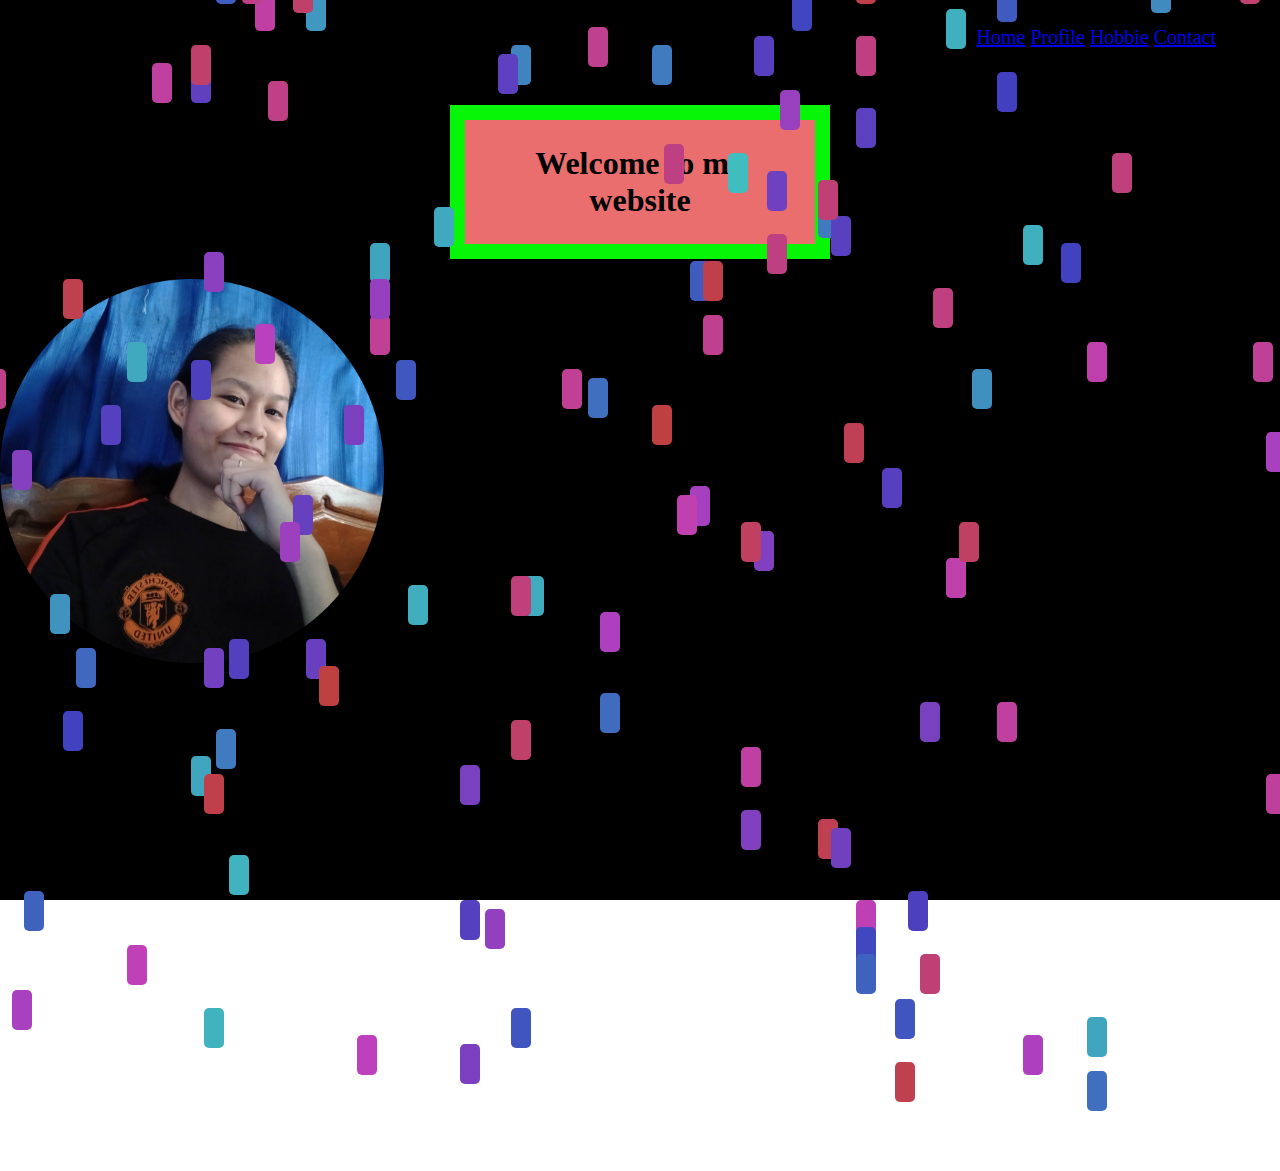
<file: index.html>
<!DOCTYPE html>
<html lang="en">
<head>
    <meta charset="UTF-8">
    <meta http-equiv="X-UA-Compatible" content="IE=edge">
    <meta name="viewport" content="width=device-width, initial-scale=1.0">
    <title>Document</title>
    <link rel="stylesheet" href="index.css">
</head>
<body>
    
    <div class="root">
        <div class="menu">             /*Create a menu group*/
                <a href="index.html">Home</a>
                <a href="profile.html">Profile</a>
                <a href="hobbie.html">Hobbie</a>
                <a href="contact.html">Contact</a>
        </div>
        <br>
            <div class="Home">        /*Create a Home group*/
                <h1>Welcome to my website</h1>
                <p><img src="o1.png" alt="Dream" style="width: 30%;"></p>
                
            </div>
        </div>
        
    <script src="index.js"></script>
</body>
</html>
</file>
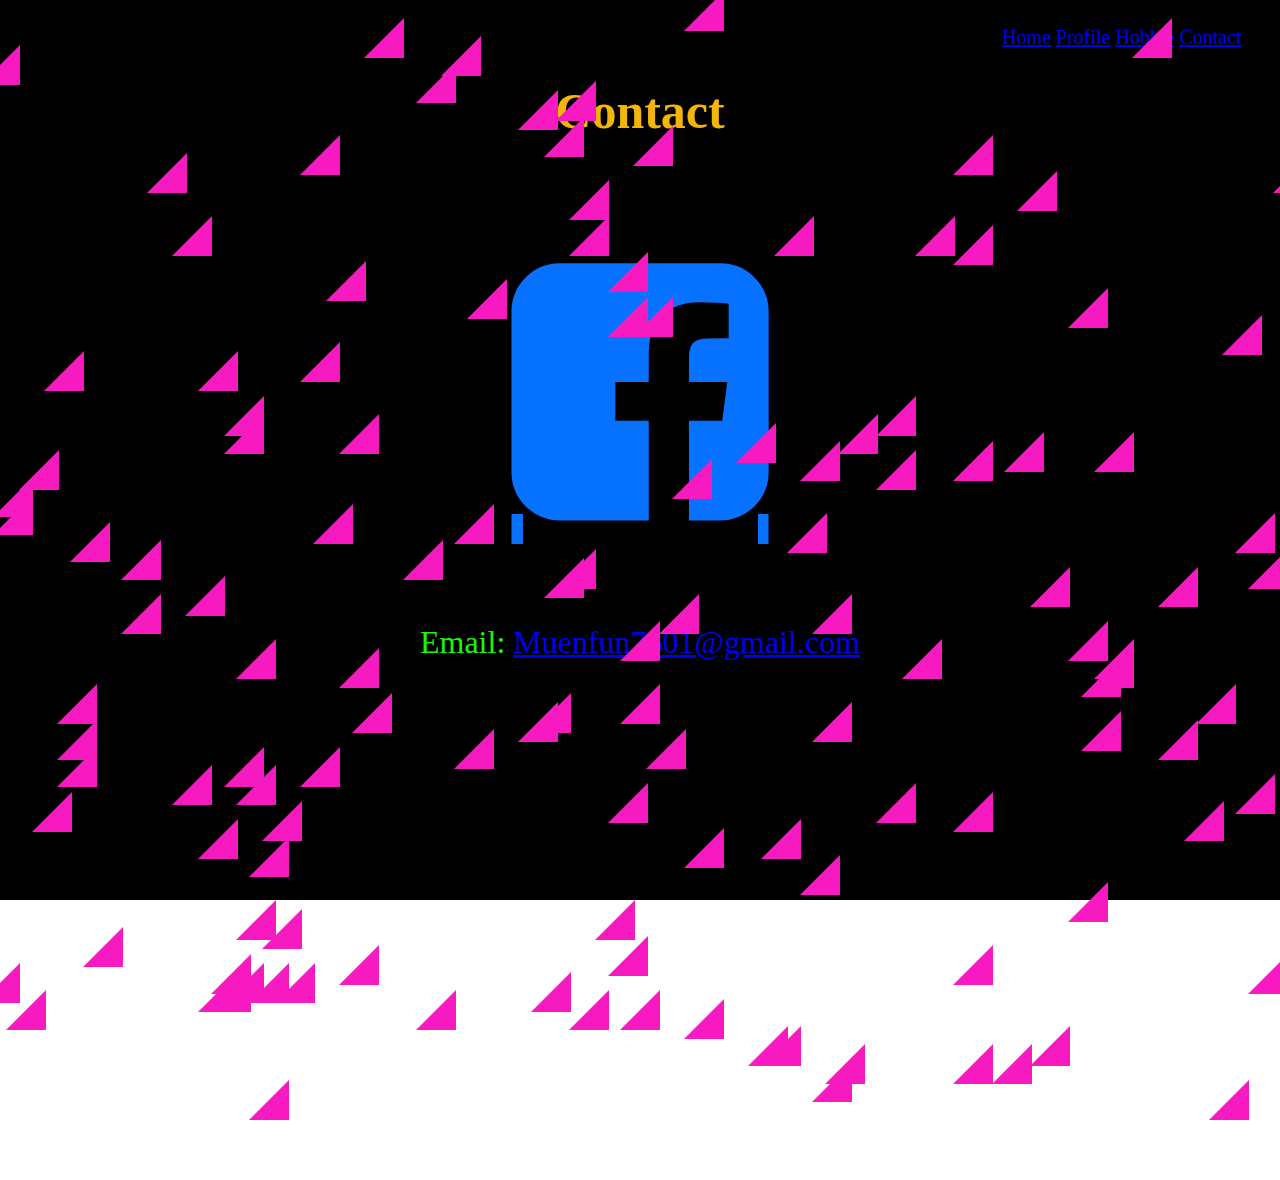
<file: contact.html>
<!DOCTYPE html>
<html>
<head> 
    <meta charset="UTF-8">
    <meta http-equiv="X-UA-Compatible" content="IE=edge">
    <meta name="viewport" content="width=device-width, initial-scale=1.0">
    <title>Muenfun Profile</title>
    <link rel="stylesheet" href="contact.css">
    <link rel="stylesheet" href="https://cdnjs.cloudflare.com/ajax/libs/font-awesome/4.7.0/css/font-awesome.min.css">
    <link rel="icon" href="favicon.ico">
</head>
<body>
    <div class="root">
    <div class="menu">          /*Create a menu group*/
            <a href="index.html">Home</a>
            <a href="profile.html">Profile</a>
            <a href="hobbie.html">Hobbie</a>
            <a href="contact.html">Contact</a>
        </div>
        <h1>Contact</h1> 
        <br>
        <div class="content">    /*Create a contact group*/
            <p><a href="https://www.facebook.com/profile.php?id=100017528973704" class="fa fa-facebook-square" style="font-size: 300px; color: rgb(7, 114, 255);"></a></p>
            <br>
            <p>Email: <a href="mailto: Muenfun7601@gmail.com">Muenfun7601@gmail.com</a></p> 
    </div>
</div>
    <script src="contact.js"></script>   
  </body>
  </html>
</file>
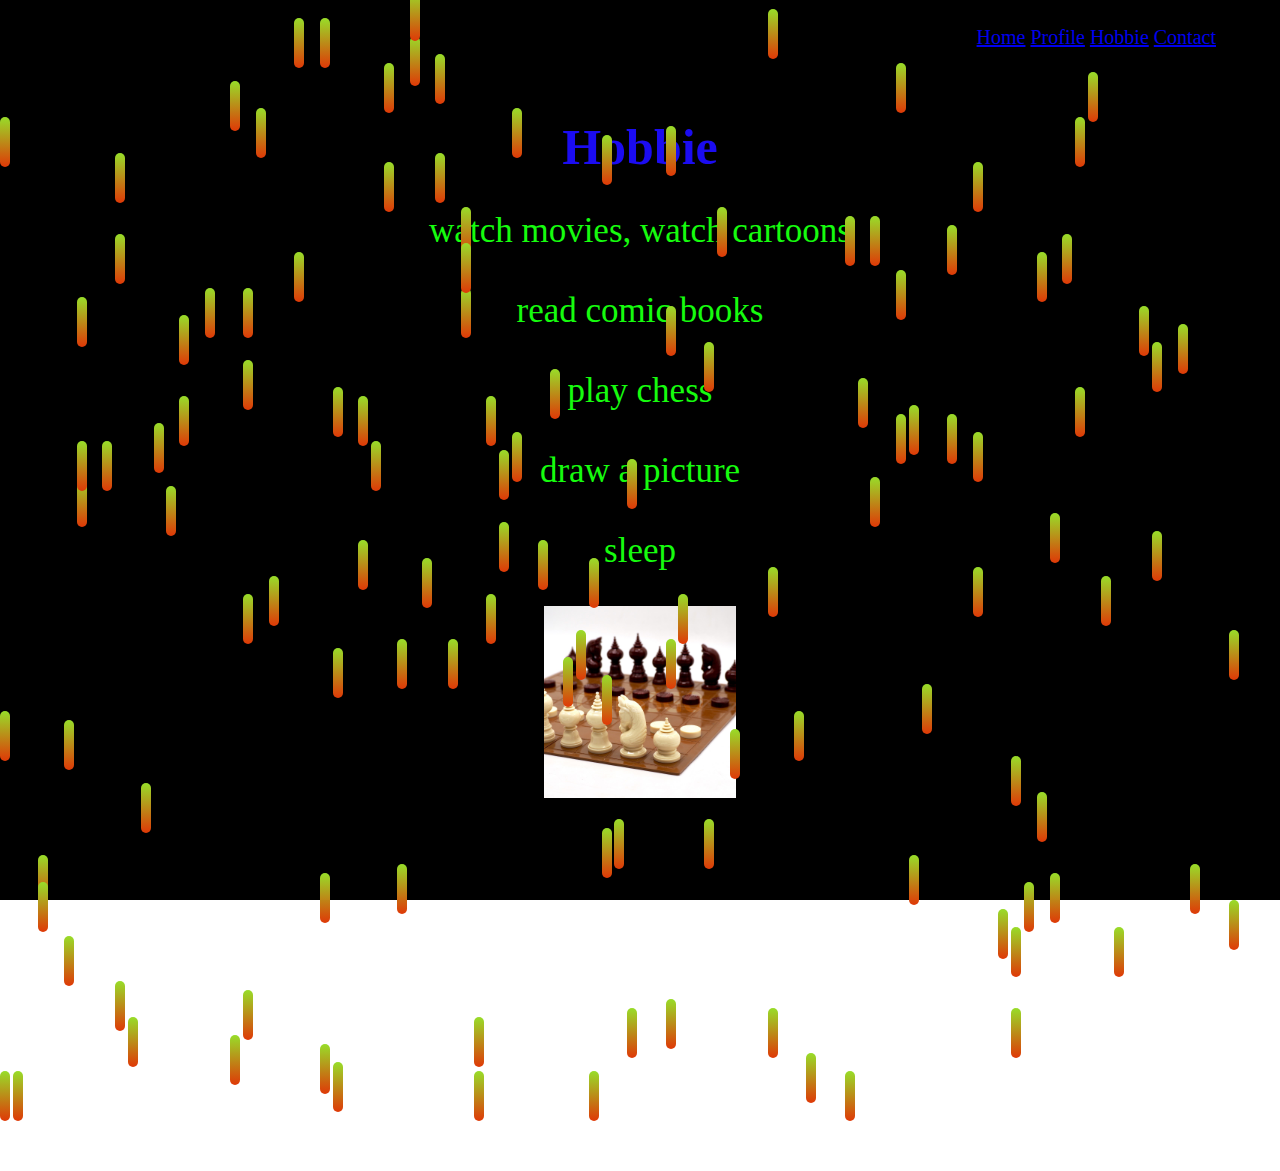
<file: hobbie.html>
<!DOCTYPE html>
<html>
<head> 
    <meta charset="UTF-8">
    <meta http-equiv="X-UA-Compatible" content="IE=edge">
    <meta name="viewport" content="width=device-width, initial-scale=1.0">
    <title>Muenfun Profile</title>
    <link rel="stylesheet" href="hobbie.css">
</head>
<body>
    <div class="root">
    <div class="menu">           /*Create a menu group*/
            <a href="index.html">Home</a>           
            <a href="profile.html">Profile</a>
            <a href="hobbie.html">Hobbie</a>
            <a href="contact.html">Contact</a>
        </div>
        <br>
        <div class="Hobbie">          /*Create a hoppie group*/
            <h1>Hobbie</h1>
            <p>watch movies, watch cartoons <br><br>read comic books <br><br>play chess <br><br>draw a picture <br><br>sleep
            <p><img src="o3.jpg" alt="chess" style="width: 15%;"></p>
        </div>
    </div>
<script src="hobbie.js"></script>
             
</body>
</html>
</file>
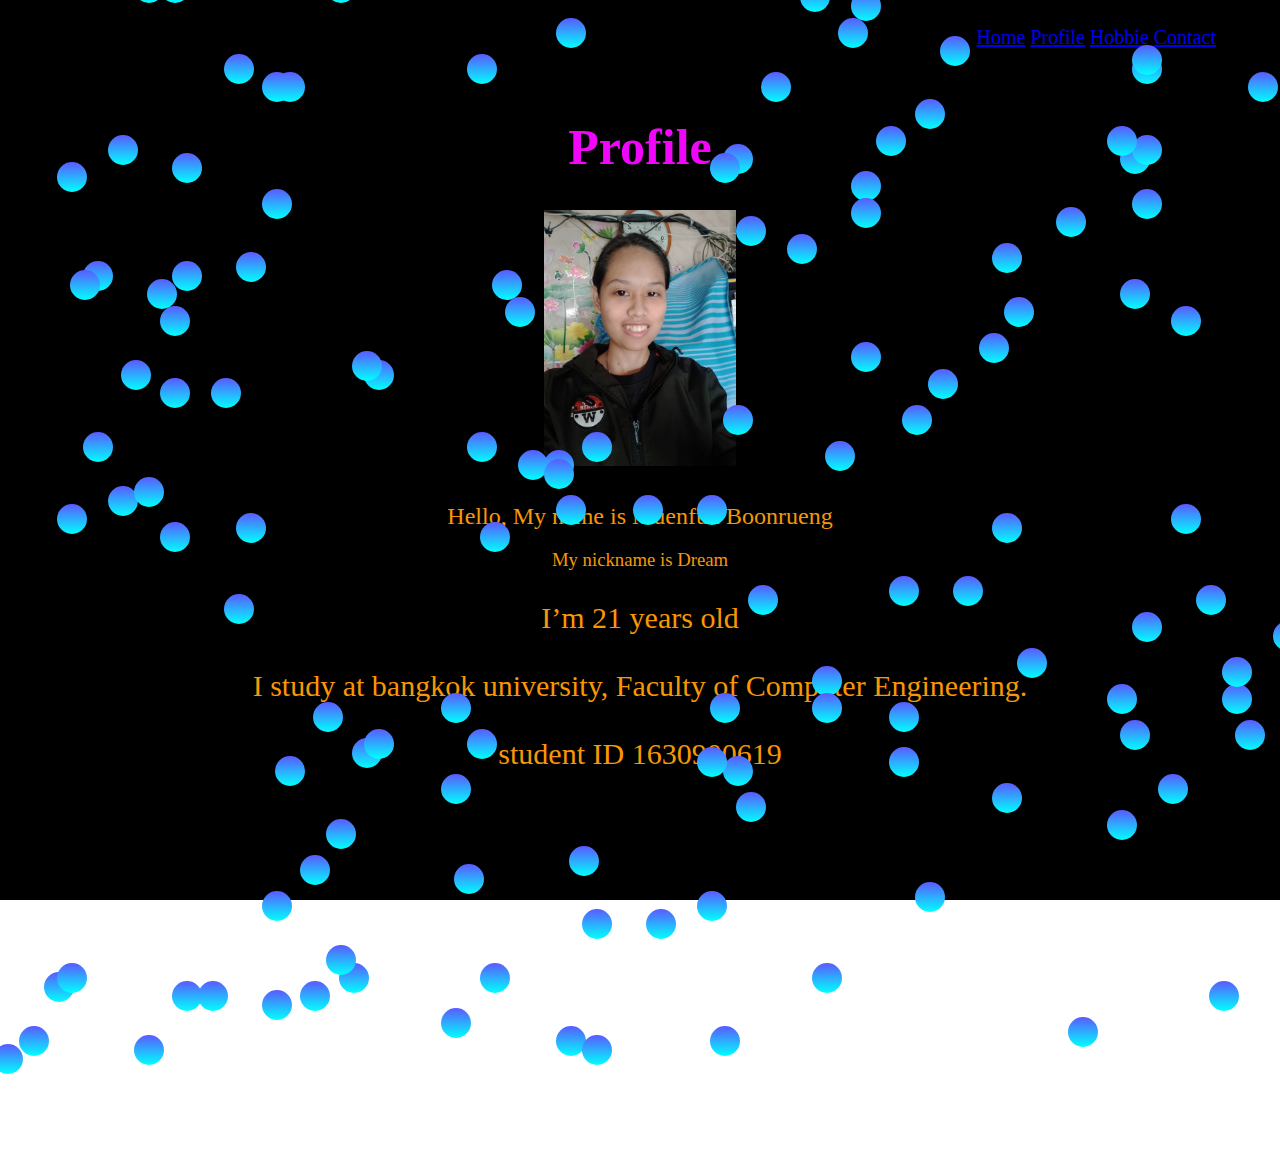
<file: profile.html>
<!DOCTYPE html>
<html>
<head> 
    <meta charset="UTF-8">
    <meta http-equiv="X-UA-Compatible" content="IE=edge">
    <meta name="viewport" content="width=device-width, initial-scale=1.0">
    <title>Muenfun Profile</title>
    <link rel="stylesheet" href="profile.css">
    
</head>
<body>
    <div class="root">
    <div class="menu">            /*Create a menu group*/
            <a href="index.html">Home</a>
            <a href="profile.html">Profile</a>
            <a href="hobbie.html">Hobbie</a>
            <a href="contact.html">Contact</a>
        </div>
        <br>
        <div class="Profile">        /*Create a Profile group*/
            <h1>Profile</h1>
            <p><img src="q4.jpg" alt="Dream" style="width: 15%;"></p>
            <h2>Hello, My name is Muenfun Boonrueng</h2>
            <h3>My nickname is Dream</h3>
            <p>I’m 21 years old<br><br>I study at bangkok university, Faculty of Computer Engineering.<br><br>student ID 1630900619
        </div>
    </div>
        
    <script src="profile.js"></script>
             
</body>
</html>
</file>
<file: index.css>
body{margin:0;overflow:hidden}
.menu{
  font-size: 125%;
  margin-top: 2%;     /*menu alignment*/
  margin-right: 5%;
  text-align: right;
}

h1{
  background-color: rgb(235, 110, 110);  /*frame*/
  width: 300px;
  border: 15px solid rgb(7, 245, 7);
  padding: 25px;
  margin: 20px;
  margin-left: auto;        /*align h1*/
  margin-right: auto;
  text-align: center;
  font-family: cursive;
}
.root{  
  width: 100vw;
  height: 100vh;
  background: black; /* background*/
  overflow: hidden;
}

.eye {
  position: absolute;
  border-radius: 50%;   
  height: 100px;           /*position distribution*/
  width: 100px;
  background: transparent;
  _border: 1px solid red;
  transition: left 5s, top 5s;
}
.eye:after { 
  position: absolute;
  top: 0;
  left: 50%;
  width: 20px;   /*make a square*/
  height: 40px;
  background: currentColor;
  border-radius: 5px;
  content: " ";
}
</file>
<file: contact.css>
body{margin:0;overflow:hidden}
.menu{
    margin-top: 2%;
    font-size: 125%;
    margin-right: 3%;         /*menu alignment*/
    text-align: right;
  }
  h1{
      margin-left: auto;
      margin-right: auto;
      text-align: center;      /*align h1*/
      font-family: cursive;
      color: rgb(243, 181, 10);
      font-size: 50px;

    }
    p{
      text-align: center;      /*align p*/
      font-size: 200%;
      color: rgb(27, 248, 7);
     
  }
  .root{
    width: 100vw;
    height: 100vh;
    background: black;     /* background*/
    overflow: hidden;
  }
  
  .eye {
    position: absolute;
    border-radius: 50%;
    height: 100px;             /*position distribution*/
    width: 100px;
    background: transparent;
    _border: 1px solid red;
    transition: left 5s, top 5s;
  }
  .eye:after {
    position: absolute;
    top: 0;
    left: 70%;
    width: 0;               /* Create a triangle */
    height: 0;  
    border-bottom: 40px solid rgb(248, 26, 193);  
    border-left: 40px solid transparent;
    content: " ";
  }
</file>
<file: hobbie.css>
body{margin:0;overflow:hidden}
.menu{
    font-size: 125%;
    margin-top: 2%;
    margin-right: 5%;          /*menu alignment*/
    text-align: right;
  }
  h1{
      margin-left: auto; 
      margin-right: auto;
      text-align: center;   /*align h1*/
      font-family: cursive;
      color: rgb(27, 12, 241);
      font-size: 50px;
    } 
    p{
        text-align: center; 
        font-family: cursive;    /*align p*/
        font-size: 35px;
        color: rgb(22, 252, 14);
        
    }
    .root{
      width: 100vw;
      height: 100vh;
      background: black;          /* background*/
      overflow: hidden;
    }
    
    .eye {
      position: absolute;
      border-radius: 50%;
      height: 100px;
      width: 100px;           /*position distribution*/
      background: transparent;
      _border: 1px solid red;
      transition: left 5s, top 5s;
    }
    .eye:after { 
      position: absolute;
      top: 0;
      width: 10px;              /*Create a cylindrical stick*/
      height: 50px;
      background: linear-gradient(#98dd29, rgb(223, 57, 7));
      border-radius: 5px;
      content: " ";
    }
</file>
<file: profile.css>
body{margin:0;overflow:hidden}
.menu{
      font-size: 125%;
      margin-top: 2%;             /*menu alignment*/
      margin-right: 5%; 
      text-align: right;
    }
    h1{
        text-align: center;
        margin-left: auto;        /*align h1*/
        margin-right: auto;
        font-family: cursive;
        color: rgb(240, 6, 248);
        font-size: 50px;
      } 
      h2{
          text-align: center; 
          font-family: Aclonica;     /*align h2*/
          font-weight: normal;
          color: rgb(248, 151, 6);
      }
      h3{ 
          text-align: center; 
          font-family: Aclonica;       /*align h3*/
          font-weight: normal;
          color: rgb(248, 151, 6);
      }
      h3{ 
          text-align: center; 
          font-family: Aclonica;       /*align h3*/
          font-weight: normal;
          color: rgb(248, 151, 6);
      }
      p{
          text-align: center;            /*align p*/
          color: rgb(248, 151, 6);
          font-size: 30px;
      }
      .root{
        width: 100vw;
        height: 100vh;
        background: black;     /* background*/
        overflow: hidden;
      }
      
      .eye {
        position: absolute;
        border-radius: 50%;
        height: 100px;              /*position distribution*/
        width: 100px;
        background: transparent;
        _border: 1px solid red;
        transition: left 5s, top 5s;
      }
      .eye:after { 
        position: absolute;
        top: 0;
        left: 70%;
        width: 30px;    /*Create a circle*/
        height: 30px;
        background: linear-gradient(#5a5aff, cyan);
        border-radius: 20px;
        content: " ";
      }
</file>
